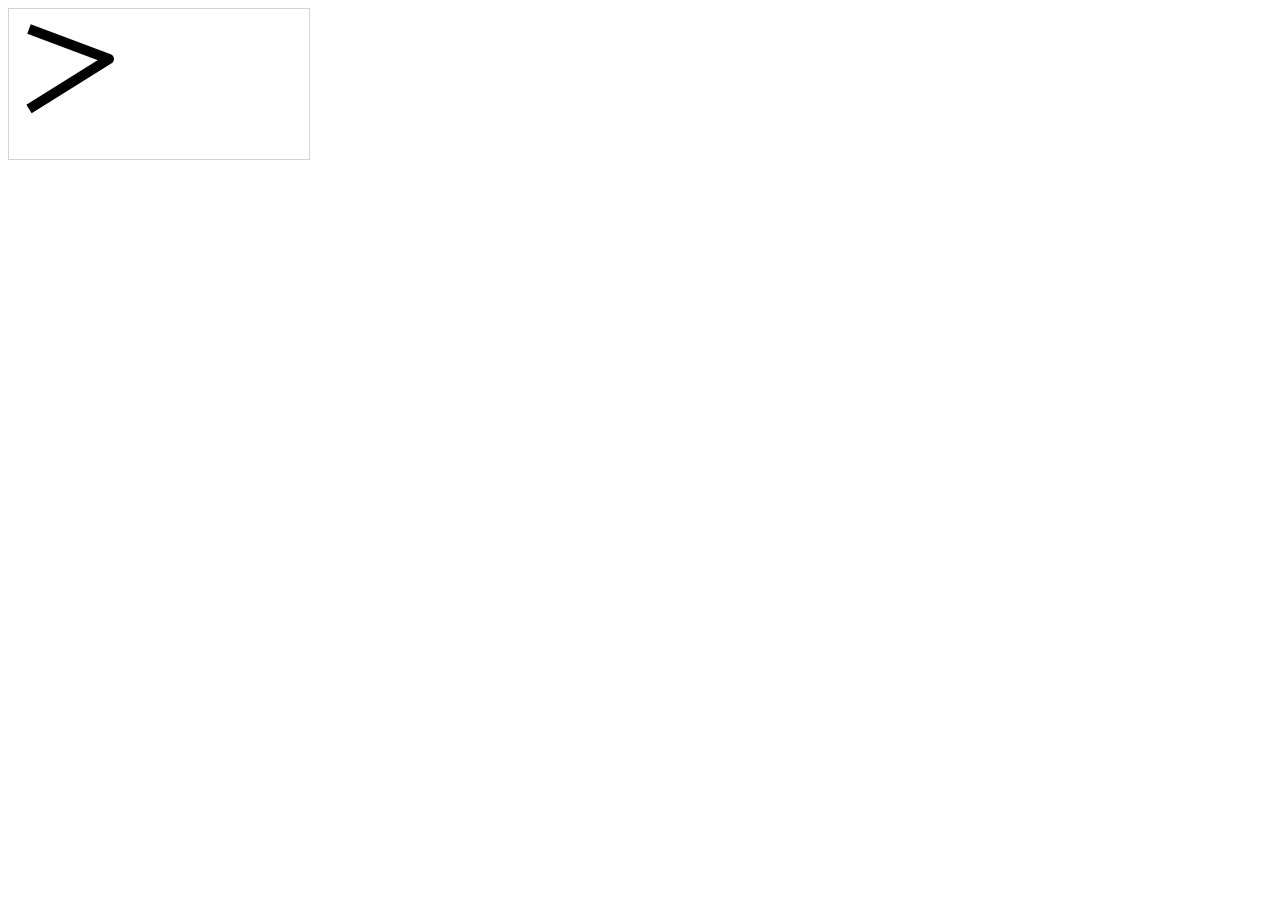
<file: music-visualizer-master/index - cópia.html>
<!DOCTYPE html>
<html>
<body>

<canvas id="myCanvas" width="300" height="150" style="border:1px solid #d3d3d3;">
Your browser does not support the HTML5 canvas tag.</canvas>

<script>
var c = document.getElementById("myCanvas");
var ctx = c.getContext("2d");
ctx.beginPath();
ctx.lineWidth = 10;
ctx.lineJoin = "round";
ctx.moveTo(20, 20);
ctx.lineTo(100, 50);
ctx.lineTo(20, 100);
ctx.stroke();
</script>

</body>
</html>
</file>
